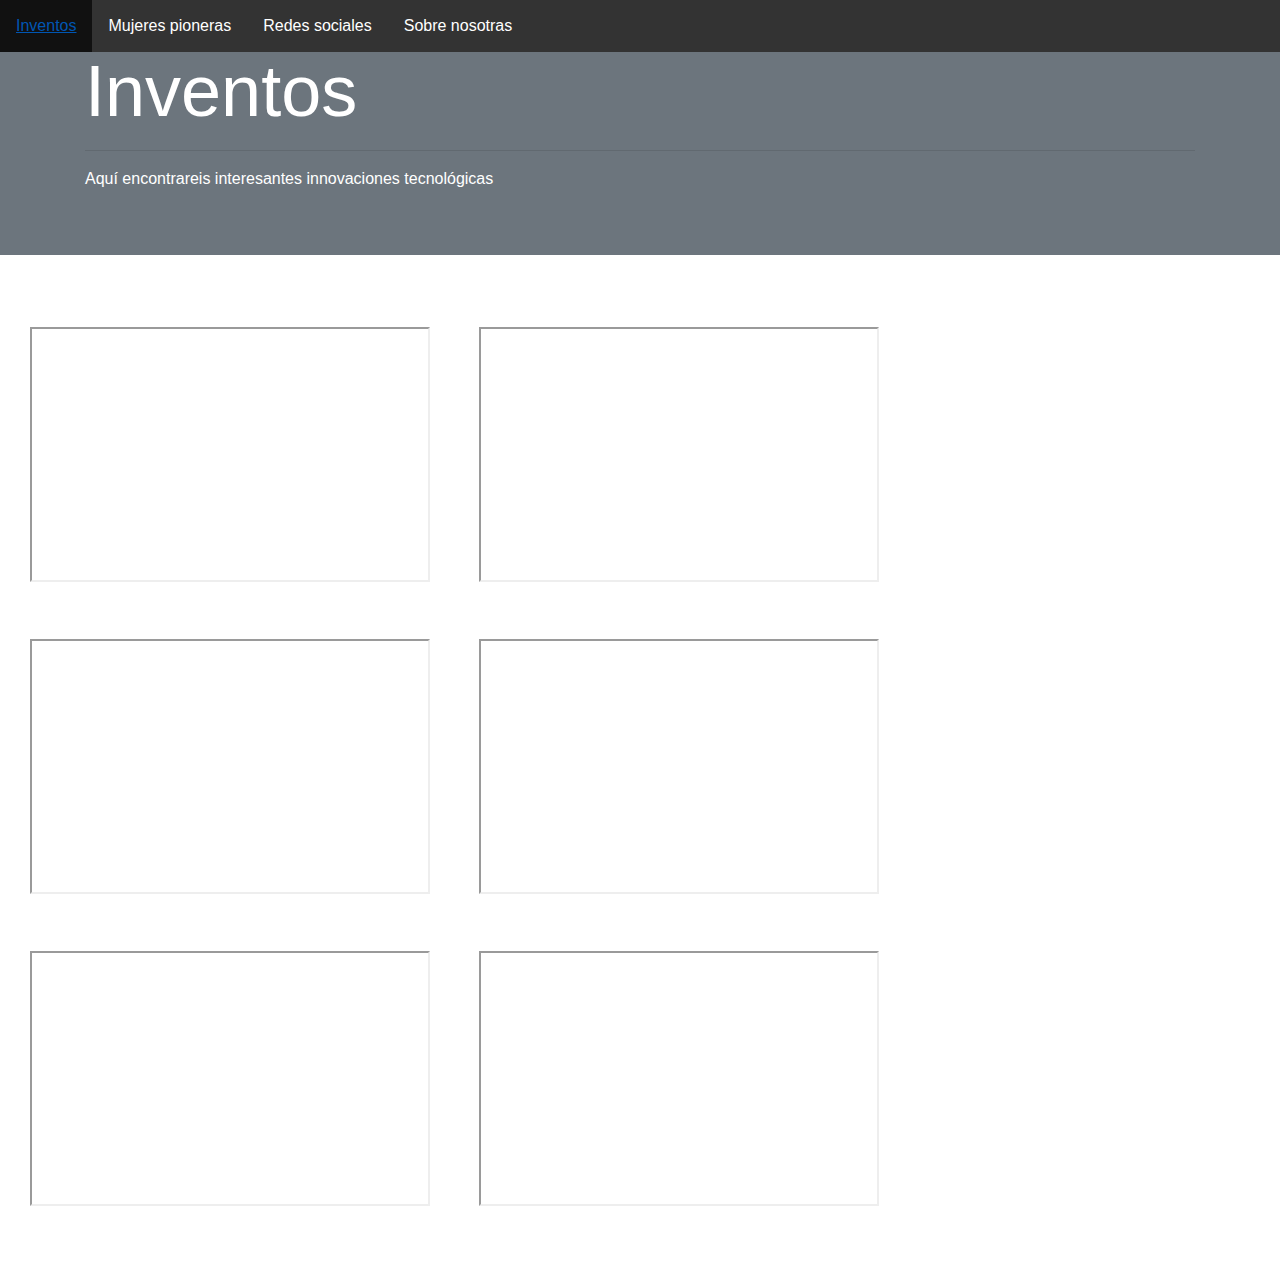
<file: index.html>
<!doctype html>
<html lang="en">
  <head>
    <!-- Required meta tags -->
    <meta charset="utf-8">
    <meta name="viewport" content="width=device-width, initial-scale=1, shrink-to-fit=no">
    <link rel="stylesheet" href="CSS1/Estilo página web.css">
    <!-- Bootstrap CSS -->
    <link rel="stylesheet" type="text/css" href="css/bootstrap.min.css">
    <title>Tecnoweb</title>
    <style>
      ul {
        list-style-type: none;
        margin: 0;
        padding: 0;
        overflow: hidden;
        background-color: #333;

  position: fixed;
  top: 0;
  width: 100%;

  }
  li {
  float: left;
}

li a {
  display: block;
  color: white;
  text-align: center;
  padding: 14px 16px;
  text-decoration: none;
}

li a:hover {
  background-color: #111;
}
</style>
  </head>
    <body>
      <ul>
        <li><a class="active" href="index.html">Inventos</a></li>
        <li><a href="mujeres2.html">Mujeres pioneras</a></li>
        <li><a href="Redes Sociales.html">Redes sociales</a></li>
        <li><a href="Sobrenosotras.html">Sobre nosotras</a></li>
      </ul>


    <div class="container-fluid bg-secondary py-5">
        <div class="container text-white">
            <h1 class="display-3">
              <b text-align: center>  Inventos </b>
            </h1>
            <hr>
            <p>Aquí encontrareis interesantes innovaciones tecnológicas</p>


        </div>
    </div>
  <div class="videos">
    <br>
    <br>
    <br>

    <iframe
       width="400" height="255"
       src="https://www.youtube.com/embed/w7d1-Ov3yEM"
       allowfullscreen>
     </iframe>


     <iframe
        width="400" height="255"
        src="https://www.youtube.com/embed/ob6UJCSil7A"
        allowfullscreen>
      </iframe>

      <iframe
         width="400" height="255"
         src="https://www.youtube.com/embed/4SC_FUjOK1"
         allowfullscreen autoplay>
       </iframe>
       <iframe
          width="400" height="255"
          src="https://www.youtube.com/embed/8HI4lyrsjzU"
          allowfullscreen autoplay >
        </iframe>

        <iframe
           width="400" height="255"
           src="https://www.youtube.com/embed/7xkJKz9a-dg"
           allowfullscreen autoplay>
         </iframe>
         <iframe
            width="400" height="255"
            src="https://www.youtube.com/embed/4b1JUhpTE1E  "
            allowfullscreen autoplay>
          </iframe>
  </div>
    <!-- Optional JavaScript -->
    <!-- jQuery first, then Popper.js, then Bootstrap JS -->
    <script src="https://code.jquery.com/jquery-3.3.1.slim.min.js" integrity="sha384-q8i/X+965DzO0rT7abK41JStQIAqVgRVzpbzo5smXKp4YfRvH+8abtTE1Pi6jizo" crossorigin="anonymous"></script>
    <script src="https://cdnjs.cloudflare.com/ajax/libs/popper.js/1.14.6/umd/popper.min.js" integrity="sha384-wHAiFfRlMFy6i5SRaxvfOCifBUQy1xHdJ/yoi7FRNXMRBu5WHdZYu1hA6ZOblgut" crossorigin="anonymous"></script>
    <script src="js/bootstrap.min.js"></script>
  </body>
</html>
</file>
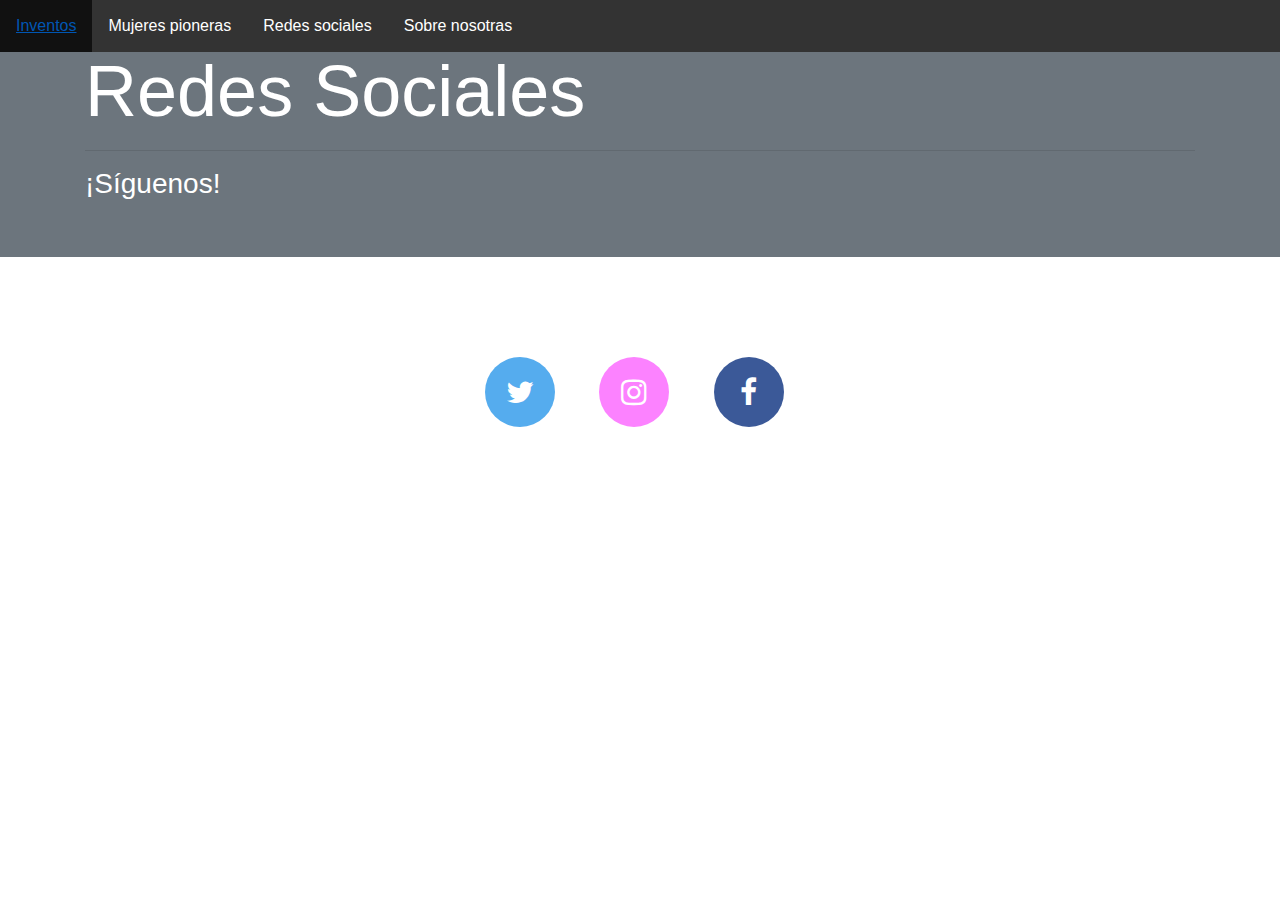
<file: Redes Sociales.html>
<!DOCTYPE html>
<html>
  <head>
    <meta charset="utf-8">
    <meta name="viewport" content="width=device-width, initial-scale=1, shrink-to-fit=no">
    <link rel="stylesheet" href="https://cdnjs.cloudflare.com/ajax/libs/font-awesome/4.7.0/css/font-awesome.min.css">
    <link rel="stylesheet" type="text/css" href="css/bootstrap.min.css">
    <style>

      .fa {
        padding: 20px;
        font-size: 30px;
        width: 70px;
        text-align: center;
        text-decoration: none;
        margin: 100px 20px;
        border-radius: 50%;

      }

      .fa:hover {
        opacity: 0.7;
      }

      .fa-facebook {
        background: #3B5998;
        color: white;
      }

      .fa-twitter {
        background: #55ACEE;
        color: white;
        margin-left: 400px
      }

      .fa-instagram {
        background: #fc82ff;
        color: white;
      }

      ul {
        list-style-type: none;
        margin: 0;
        padding: 0;
        overflow: hidden;
        background-color: #333;

  position: fixed;
  top: 0;
  width: 100%;

  }
  li {
  float: left;
  }

  li a {
  display: block;
  color: white;
  text-align: center;
  padding: 14px 16px;
  text-decoration: none;
  }

  li a:hover {
  background-color: #111;
  }
  </style>
  </head>
  <body>
    <ul>
      <li><a class="active" href="index.html">Inventos</a></li>
      <li><a href="mujeres2.html">Mujeres pioneras</a></li>
      <li><a href="Redes Sociales.html">Redes sociales</a></li>
      <li><a href="Sobrenosotras.html">Sobre nosotras</a></li>
    </ul>


  <div class="container-fluid bg-secondary py-5">
      <div class="container text-white">
          <h1 class="display-3">
            <b text-align: center> Redes Sociales </b> </h1>
          <hr>
          <h3>¡Síguenos!</h3>


      </div>
  </div>



<!-- Iconos -->
<div class="container">

  <a href="#" id=social class="fa fa-twitter"></a>
  <a href="#" id=social1 class="fa fa-instagram"></a>
  <a href="#" id=social2 class="fa fa-facebook"></a>
</div>

<script src="https://ajax.googleapis.com/ajax/libs/jquery/3.3.1/jquery.min.js"></script>
<script>
$(document).ready(function(){
  $("#social").click(function(){
    alert('¡Has comenzado a seguirnos en twitter!');
  });
});
</script>

<script>
$(document).ready(function(){
  $("#social1").click(function(){
    alert('¡Has comenzado a seguirnos en instagram!');
  });
});
</script>

<script>
$(document).ready(function(){
  $("#social2").click(function(){
    alert('¡Has comenzado a seguirnos en facebook!');
  });
});
</script>


  </body>
</html>
</file>
<file: CSS1/Estilo página web.css>
iframe{
  margin-right:15px;
  margin-left:30px;
  margin-bottom: 50px
}
</file>
